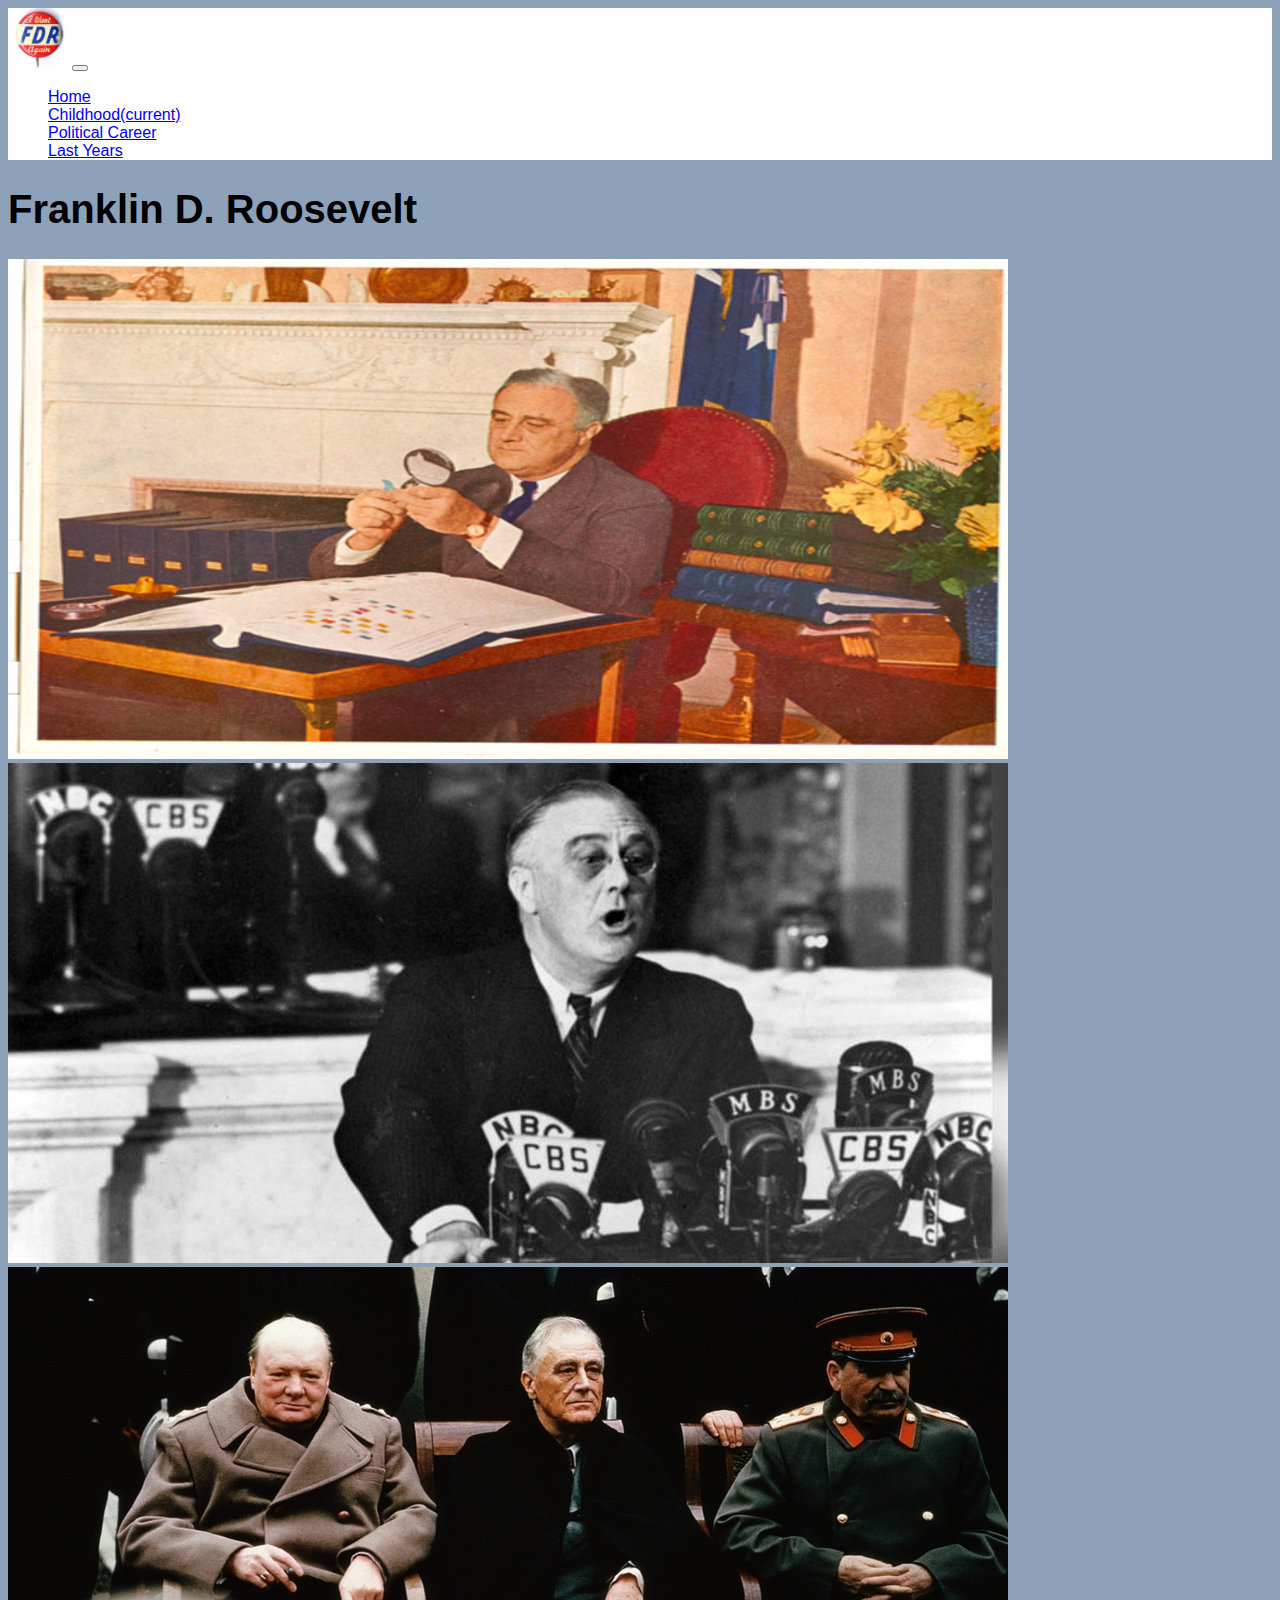
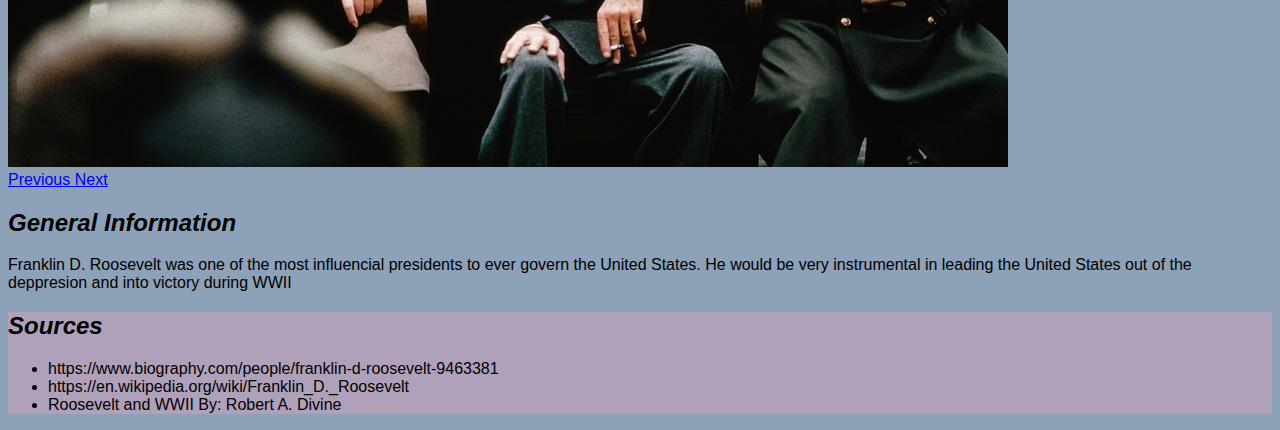
<file: index.html>
<!DOCTYPE html>
<html en="lang">

<head>
    <meta charset="utf-8">
    <meta name="viewport" content="width=device-width, initial-scale=1">
    <link rel="stylesheet" href="https://stackpath.bootstrapcdn.com/bootstrap/4.1.1/css/bootstrap.min.css" integrity="sha384-WskhaSGFgHYWDcbwN70/dfYBj47jz9qbsMId/iRN3ewGhXQFZCSftd1LZCfmhktB"
        crossorigin="anonymous">
    <link rel="stylesheet" href="style.css">
    <script src="https://code.jquery.com/jquery-3.3.1.slim.min.js" integrity="sha384-q8i/X+965DzO0rT7abK41JStQIAqVgRVzpbzo5smXKp4YfRvH+8abtTE1Pi6jizo"
        crossorigin="anonymous"></script>
    <script src="https://cdnjs.cloudflare.com/ajax/libs/popper.js/1.14.3/umd/popper.min.js" integrity="sha384-ZMP7rVo3mIykV+2+9J3UJ46jBk0WLaUAdn689aCwoqbBJiSnjAK/l8WvCWPIPm49"
        crossorigin="anonymous"></script>
    <script src="https://stackpath.bootstrapcdn.com/bootstrap/4.1.1/js/bootstrap.min.js" integrity="sha384-smHYKdLADwkXOn1EmN1qk/HfnUcbVRZyYmZ4qpPea6sjB/pTJ0euyQp0Mk8ck+5T"
        crossorigin="anonymous"></script>
    <title>Franklin Info.org</title>
</head>

<body>
    <nav class="navbar navbar-expand-lg navbar-light" >
        <img class="navbar-brand" src="img/rooseveltpin.jpg" height="60" width="60px"></img>
        <button class="navbar-toggler" type="button" data-toggle="collapse" data-target="#navbarNav" aria-controls="navbarNav" aria-expanded="false" aria-label="Toggle navigation">
          <span class="navbar-toggler-icon" ></span>
        </button>
        <div class="collapse navbar-collapse" id="navbarNav">
          <ul class="navbar-nav">
            <li class="nav-item active">
              <a class="nav-link" href="#">Home </a>
            </li>
            <li class="nav-item">
              <a class="nav-link" href="childhood.html">Childhood<span class="sr-only">(current)</span>
            </a>
            </li>
            <li class="nav-item">
              <a class="nav-link" href="political career.html">Political Career</a>
            </li>
            <li class="nav-item">
                <a class="nav-link" href="death.html">Last Years</a>
              </li>
          </ul>
        </div>
      </nav>

    <h1 id="title-text">Franklin D. Roosevelt</h1>

    <div id="carouselExampleControls" class="carousel slide" data-ride="carousel">
        <div class="carousel-inner">
            <div class="carousel-item active">
                <img class="d-block w-100" src="img/4295567181_69fefb2e2e_o_1000x500.jpg" alt="Something Happened">
            </div>
            <div class="carousel-item">
                <img class="d-block w-100" src="img/franklin-d-roosevelt---mini-biography_1000x500.jpg" alt="Something Happened">
            </div>
            <div class="carousel-item">
                <img class="d-block w-100" src="img/yalta_conference-P_1000x500.jpeg" alt="Something Happened">
            </div>
        </div>
        <a class="carousel-control-prev" href="#carouselExampleControls" role="button" data-slide="prev">
            <span class="carousel-control-prev-icon" aria-hidden="true"></span>
            <span class="sr-only">Previous</span>
        </a>
        <a class="carousel-control-next" href="#carouselExampleControls" role="button" data-slide="next">
            <span class="carousel-control-next-icon" aria-hidden="true"></span>
            <span class="sr-only">Next</span>
        </a>
    </div>
    </div>
    <h2 class="generalSecretMessage">General Information</h2>
    <p>Franklin D. Roosevelt was one of the most influencial presidents to ever govern the United States. He would be very instrumental
        in leading the United States out of the deppresion and into victory during WWII </p>

        <footer>
            <h2>Sources</h2>
            <ul>
                <li>https://www.biography.com/people/franklin-d-roosevelt-9463381</li>
                <li>https://en.wikipedia.org/wiki/Franklin_D._Roosevelt</li>
                <li>Roosevelt and WWII By: Robert A. Divine</li>
            </ul>
        </footer>
    <script src="fdr.js"></script>
</body>

</html>
</file>
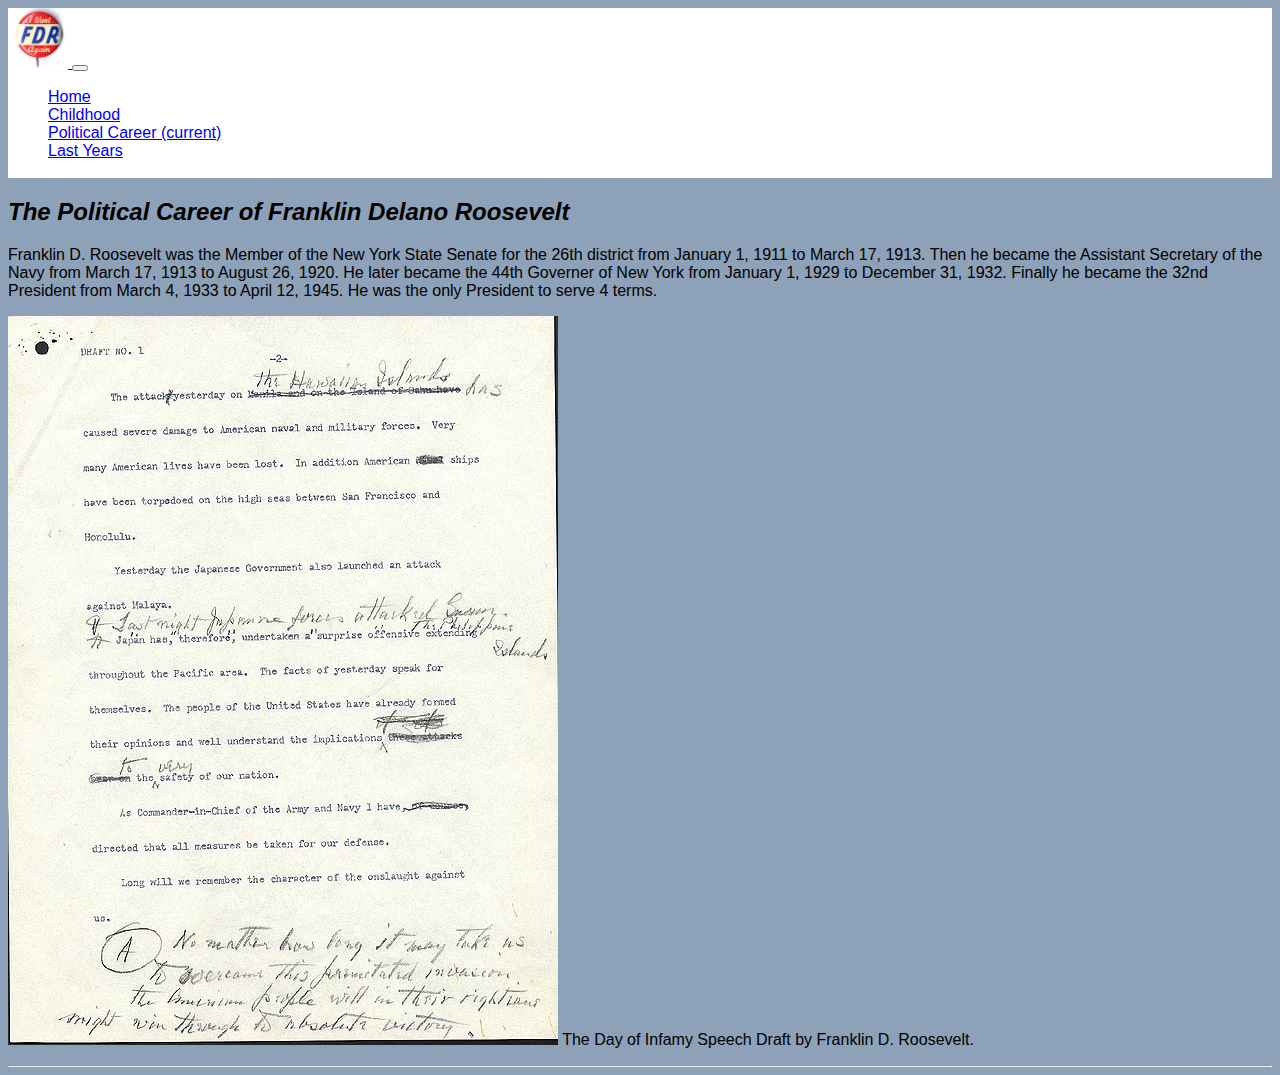
<file: political career.html>
<html>

<head>
    <meta charset="utf-8">
    <meta name="viewport" content="width=device-width, initial-scale=1">
    <link rel="stylesheet" href="https://stackpath.bootstrapcdn.com/bootstrap/4.1.1/css/bootstrap.min.css" integrity="sha384-WskhaSGFgHYWDcbwN70/dfYBj47jz9qbsMId/iRN3ewGhXQFZCSftd1LZCfmhktB"
        crossorigin="anonymous">
    <link rel="stylesheet" href="style.css">
    <script src="https://code.jquery.com/jquery-3.3.1.slim.min.js" integrity="sha384-q8i/X+965DzO0rT7abK41JStQIAqVgRVzpbzo5smXKp4YfRvH+8abtTE1Pi6jizo"
        crossorigin="anonymous"></script>
    <script src="https://cdnjs.cloudflare.com/ajax/libs/popper.js/1.14.3/umd/popper.min.js" integrity="sha384-ZMP7rVo3mIykV+2+9J3UJ46jBk0WLaUAdn689aCwoqbBJiSnjAK/l8WvCWPIPm49"
        crossorigin="anonymous"></script>
    <script src="https://stackpath.bootstrapcdn.com/bootstrap/4.1.1/js/bootstrap.min.js" integrity="sha384-smHYKdLADwkXOn1EmN1qk/HfnUcbVRZyYmZ4qpPea6sjB/pTJ0euyQp0Mk8ck+5T"
        crossorigin="anonymous"></script>
    <title>Franklin Info.org</title>
</head>

<body>

    <nav class="navbar navbar-expand-lg navbar-light">
        <a class="navbar-brand" href="#">
            <img src="img/rooseveltpin.jpg" height="60px" width="60px">
        </a>
        <button class="navbar-toggler" type="button" data-toggle="collapse" data-target="#navbarNavDropdown" aria-controls="navbarNavDropdown" aria-expanded="false" aria-label="Toggle navigation">
            <span class="navbar-toggler-icon"></span>
        </button>
        <div class="collapse navbar-collapse" id="navbarNavDropdown">
            <ul class="navbar-nav">
                <li class="nav-item">
                    <a class="nav-link" href="index.html">Home</a>
                </li>
                <li class="nav-item">
                    <a class="nav-link" href="childhood.html">Childhood</a>
                </li>
                <li class="nav-item active">
                    <a class="nav-link" href="political career.html">Political Career
                        <span class="sr-only">(current)</span>
                    </a>
                </li>
                <li class="nav-item">
                    <a class="nav-link" href="death.html">Last Years</a>
                    <li class="nav-item dropdown">
                    </li>
            </ul>
        </div>
    </nav>

    <h2>The Political Career of Franklin Delano Roosevelt</h2>
    <p class ="canister">Franklin D. Roosevelt was the Member of the New York State Senate for the 26th 
        district from January 1, 1911 to March 17, 1913. Then he became the Assistant 
        Secretary of the Navy from March 17, 1913 to August 26, 1920. He later became 
        the 44th Governer of New York from January 1, 1929 to December 31, 1932. Finally 
        he became the 32nd President from March 4, 1933 to April 12, 1945. He was the only 
        President to serve 4 terms.</p>

        <img class "political-pic" src="img/Day-of-infamy-draft1-page2.jpg"> 
        The Day of Infamy Speech Draft by Franklin D. Roosevelt.
    </p>    
    <hr>
</body>
</file>
<file: style.css>
#title-text{
    text-align: left;
    font-size: 40px;
    font-family: 'Tajawal', sans-serif;
}

body{
    background-color:#8da1b9;
    font-family: 'Tajawal', sans-serif;
}


.navbar {
    background-color: white;
    color: white;
    font-family: 'Tajawal', sans-serif;
}

h2{
    font-family: 'Tajawal', sans-serif;
    font-style:  italic;
}

.political-pic {
    position: relative;
}

footer {
    background-color: #b0a1ba;
    
}
</file>
